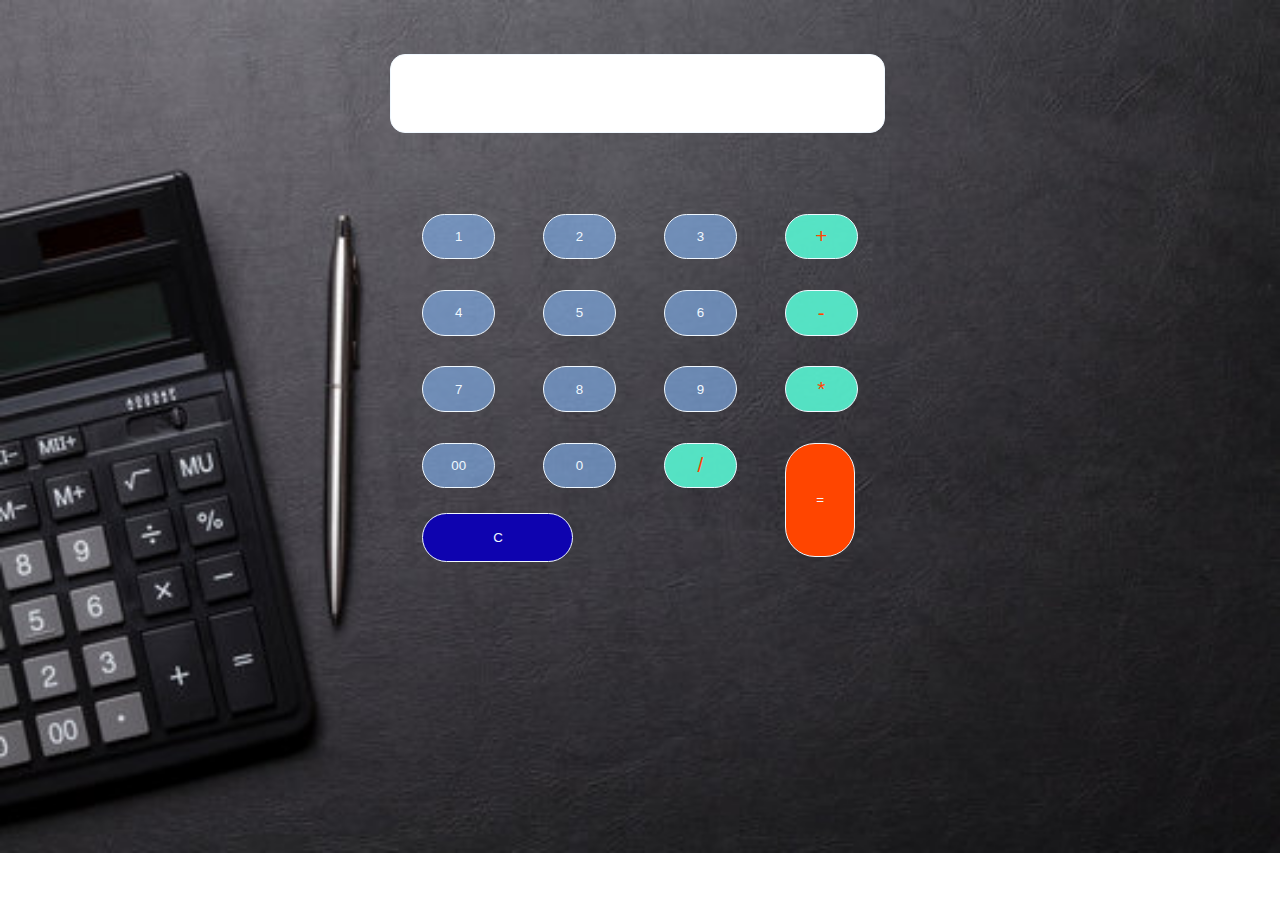
<file: Calculator/index.html>
<!DOCTYPE html>
<html lang="en">
<head>
    <meta charset="UTF-8">
    <meta name="viewport" content="width=device-width, initial-scale=1.0">
    <title>Calculator</title>
    <link rel="stylesheet" href="index.css">
</head>
<body>
      <div class="outer">
           <div class="input">
                <input type="text" class="display" id="dis" readonly>
           </div>

           <div input class="button">
                <input type="button" class="btn" id=""  value="1"/>
                <input type="button" class="btn" id=""  value="2"/>
                <input type="button" class="btn" id=""  value="3"/>
                <input type="button" class="btn" id="operate"  value="+"/>
                <input type="button" class="btn" id=""  value="4"/>
                <input type="button" class="btn" id=""  value="5"/>
                <input type="button" class="btn" id=""  value="6"/>
                <input type="button" class="btn" id="operate"  value="-"/>
                <input type="button" class="btn" id=""  value="7"/>
                <input type="button" class="btn" id=""  value="8"/>
                <input type="button" class="btn" id=""  value="9"/>
                <input type="button" class="btn" id="operate"  value="*"/>
                <input type="button" class="btn" id=""  value="00"/>
                <input type="button" class="btn" id=""  value="0"/>
                <input type="button" class="btn" id="operate"  value="/"/>
                <input type="button" class="btn" id="Z"  value="="/>
                <input type="button" class="btn" id="C"  value="C"/>
           </div>
      </div>
<script src="index.js"></script>    
</body>
</html>
</file>
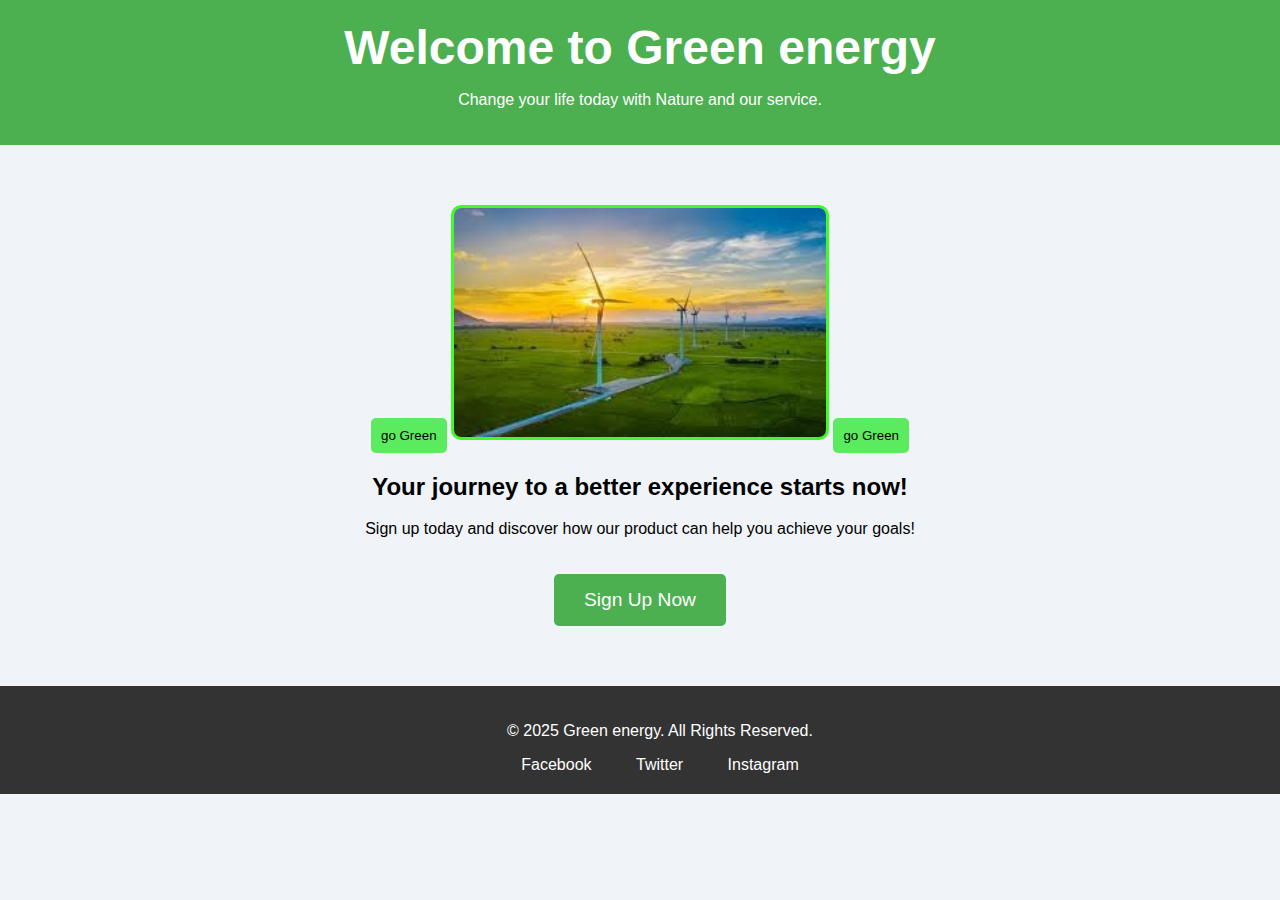
<file: landing page/index.html>
<!DOCTYPE html>
<html lang="en">
<head>
    <meta charset="UTF-8">
    <meta name="viewport" content="width=device-width, initial-scale=1.0">
    <meta name="description" content="A simple landing page example">
    <title>Landing Page</title>
    <link rel="stylesheet" href="index.css">
</head>
<body>
    <header>
        <h1>Welcome to Green energy </h1>
        <p>Change your life today with Nature and our service.</p>
    </header>

    <div class="main-content">
        <div class="main">
            <button onclick="changeImage()">go Green</button>
            <img  id="sliderImage" src="background.jpg" alt="img">
            <button onclick="changeImage()">go Green</button>
        </div>
        <h2>Your journey to a better experience starts now!</h2>
        <p>Sign up today and discover how our product can help you achieve your goals!</p>
        <a href="#signup" class="cta-button">Sign Up Now</a>
    </div>

    <footer>
        <p>&copy; 2025 Green energy. All Rights Reserved.</p>
        <div class="social-icons">
            <a href="#" target="_blank">Facebook</a>
            <a href="#" target="_blank">Twitter</a>
            <a href="#" target="_blank">Instagram</a>
        </div>
    </footer>
    <script src="index.js"></script>
</body>
</html>
</file>
<file: Calculator/index.css>
body{
    background-image: url("calculator.jpg") ;
    background-size: cover;
    background-repeat: no-repeat;
    height: 100%;
}
.outer{
    height: 100%;
    width:35%;
    border-radius: 30px;
    margin: auto;
    justify-content: center;
    justify-items: center;
}
.input{
    border-radius: 40px;
    height:30%;
    width: 100%;
}
#dis{
    border-radius: 15px;
    height: 75px;
    width: 86%;
    margin: 8% 8% 3% 6%;
    text-align: right;
    font-size: 30px;
    border: 1px solid aliceblue;   
}
.button{
    margin: 7%;
    display: grid;
    justify-content: space-evenly;
    grid-template-columns: 25% 25% 25% 25%;
    grid-template-rows: auto; 
    width: 85%;
}

.btn{
   height: 60%;
   width: 60%;
   margin: 20%;
   border-radius: 30px;
   border: 1px solid aliceblue;
   background-color: rgba(133, 182, 245, 0.616);
   color: aliceblue;
   cursor: pointer;
}
#C{
    margin-bottom: 50%;
    margin-top: 15%;
    width: 125%;
    height: 50%;
    background-color: rgb(14, 3, 175);
}
#Z{
    width: 58%;
    height: 150%;
    background-color:orangered
}
#operate{
    background-color: rgba(88, 248, 213, 0.884);
    color: orangered;
    font-size: 130%;
}
@media screen and (max-width:520px){
    .outer{
        width: 70%;
        background-color: rgb(37, 36, 39);
    }
    
}
@media screen and (min-width:520px){
    .outer{
        width: 45%;
    }
    
}
</file>
<file: landing page/index.css>
body {
    font-family: Arial, sans-serif;
    margin: 0;
    padding: 0;
    background-color: #f0f4f8;
}
header {
    background-color: #4CAF50;
    color: white;
    text-align: center;
    padding: 20px 0;
}
header h1 {
    font-size: 3em;
    margin: 0;
}
.main-content {
    text-align: center;
    padding: 60px 20px;
}
img{
    width: 30%;
    border-radius: 10px;
    border: 3px solid rgb(62, 252, 38);
}
.main{
    justify-items: center;
    justify-content: center;
}
button{
  background-color: #5beb5f;
  border: none;
  border-radius: 5px;
  padding: 10px;
}
.cta-button {
    background-color: #4CAF50;
    color: white;
    padding: 15px 30px;
    font-size: 1.2em;
    text-decoration: none;
    border-radius: 5px;
    margin-top: 20px;
    display: inline-block;
}
.cta-button:hover {
    background-color: #45a049;
}
footer {
    background-color: #333;
    color: white;
    text-align: center;
    padding: 20px;
    width: 100%;
    bottom: 0;
}
.social-icons a {
    text-decoration: none;
    color: white;
    padding: 10px;
    margin: 0 10px;
}
.social-icons a:hover {
    color: #4CAF50;
}
</file>
